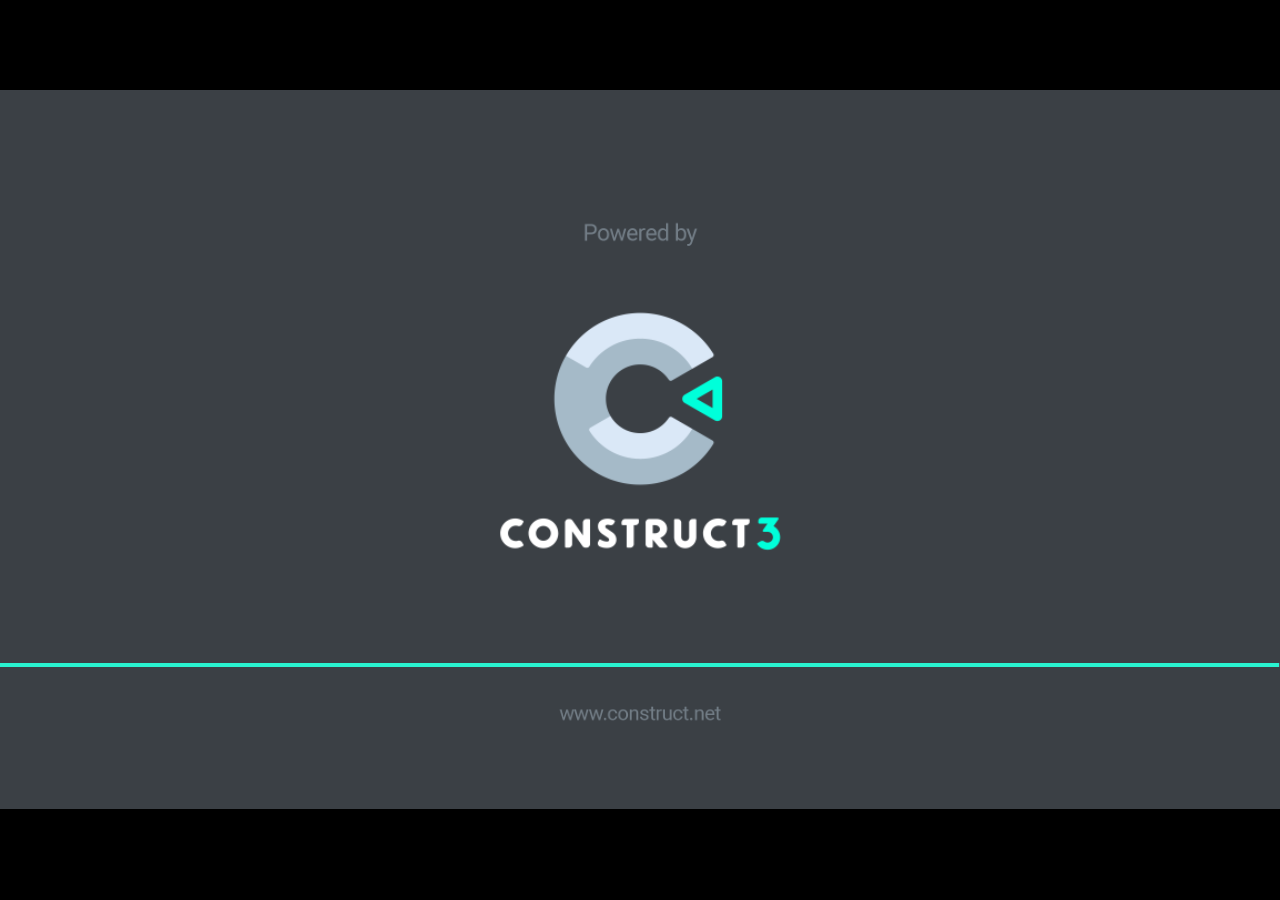
<file: CYBERGUN/index.html>
<!DOCTYPE html>
<html>
<head>
<meta charset="UTF-8">
<title>CYBERGUN</title>
<meta name="viewport" content="width=device-width, initial-scale=1.0, maximum-scale=1.0, minimum-scale=1.0, user-scalable=no">

<meta name="generator" content="Scirra Construct">

	<link rel="manifest" href="appmanifest.json">
	<link rel="apple-touch-icon" sizes="128x128" href="icons/icon-128.png">
	<link rel="apple-touch-icon" sizes="256x256" href="icons/icon-256.png">
	<link rel="apple-touch-icon" sizes="512x512" href="icons/icon-512.png">
	<link rel="icon" type="image/png" href="icons/icon-512.png">

<link rel="stylesheet" href="style.css">


</head>
<body>

<script>
if (location.protocol.substr(0, 4) === "file")
{
	alert("Web exports won't work until you upload them. (When running on the file: protocol, browsers block many features from working for security reasons.)");
}
</script>

	<noscript>
		<div id="notSupportedWrap">
			<h2 id="notSupportedTitle">This content requires JavaScript</h2>
			<p class="notSupportedMessage">JavaScript appears to be disabled. Please enable it to view this content.</p>
		</div>
	</noscript>
	<script src="scripts/supportcheck.js"></script>
	<script src="scripts/offlineclient.js" type="module"></script>
	<script src="scripts/main.js" type="module"></script>
	<script src="scripts/register-sw.js" type="module"></script>

</body>
</html>
</file>
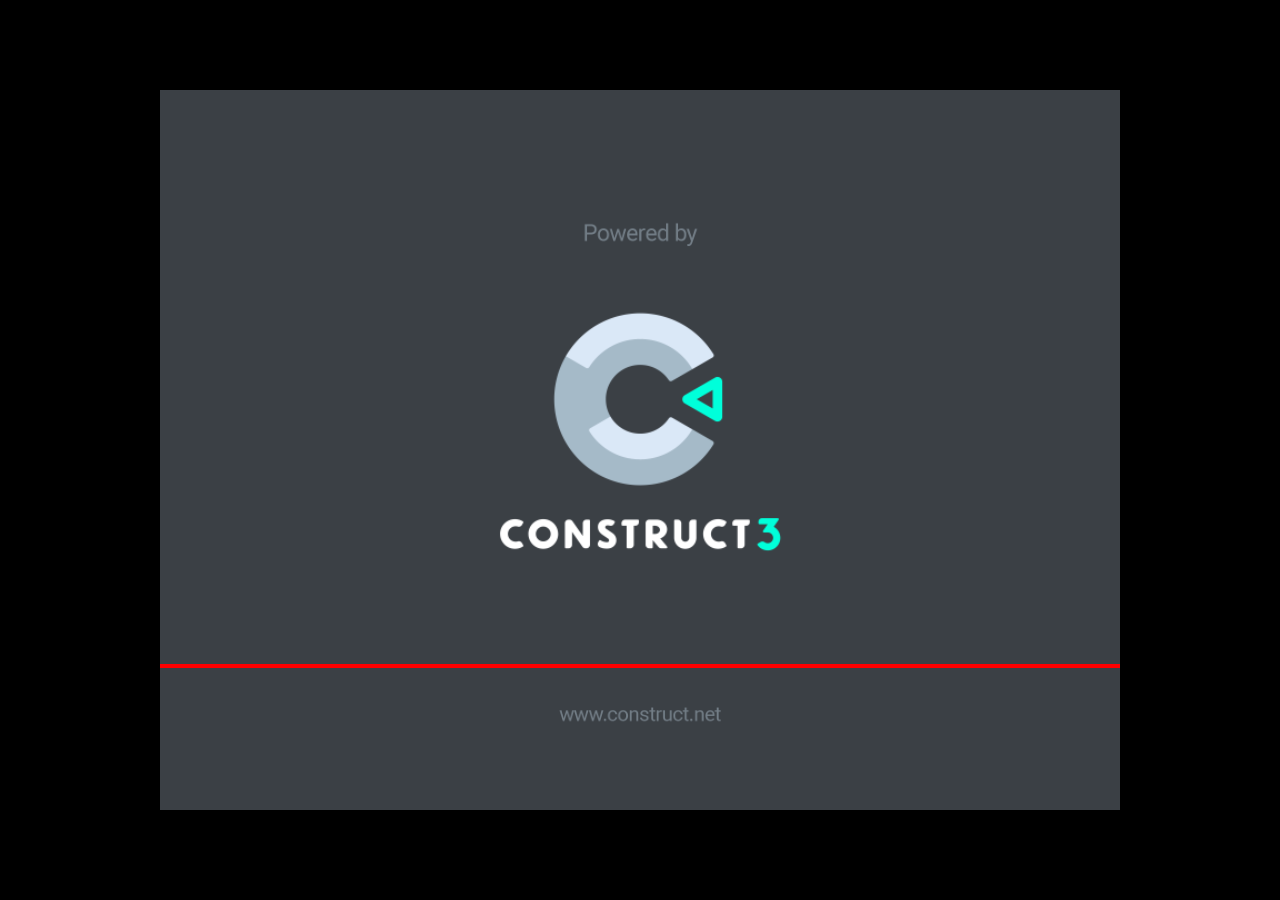
<file: meowtopia/index.html>
<!DOCTYPE html>
<html>
<head>
<meta charset="UTF-8">
<title>Meowtopia Fase 1</title>
<meta name="viewport" content="width=device-width, initial-scale=1.0, maximum-scale=1.0, minimum-scale=1.0, user-scalable=no">

<meta name="generator" content="Scirra Construct">

	<link rel="manifest" href="appmanifest.json">
	<link rel="apple-touch-icon" sizes="128x128" href="icons/icon-128.png">
	<link rel="apple-touch-icon" sizes="256x256" href="icons/icon-256.png">
	<link rel="apple-touch-icon" sizes="512x512" href="icons/icon-512.png">
	<link rel="icon" type="image/png" href="icons/icon-512.png">

<link rel="stylesheet" href="style.css">


</head>
<body>

<script>
if (location.protocol.substr(0, 4) === "file")
{
	alert("Web exports won't work until you upload them. (When running on the file: protocol, browsers block many features from working for security reasons.)");
}
</script>

	<noscript>
		<div id="notSupportedWrap">
			<h2 id="notSupportedTitle">This content requires JavaScript</h2>
			<p class="notSupportedMessage">JavaScript appears to be disabled. Please enable it to view this content.</p>
		</div>
	</noscript>
	<script src="scripts/supportcheck.js"></script>
	<script src="scripts/offlineclient.js" type="module"></script>
	<script src="scripts/main.js" type="module"></script>
	<script src="scripts/register-sw.js" type="module"></script>

</body>
</html>
</file>
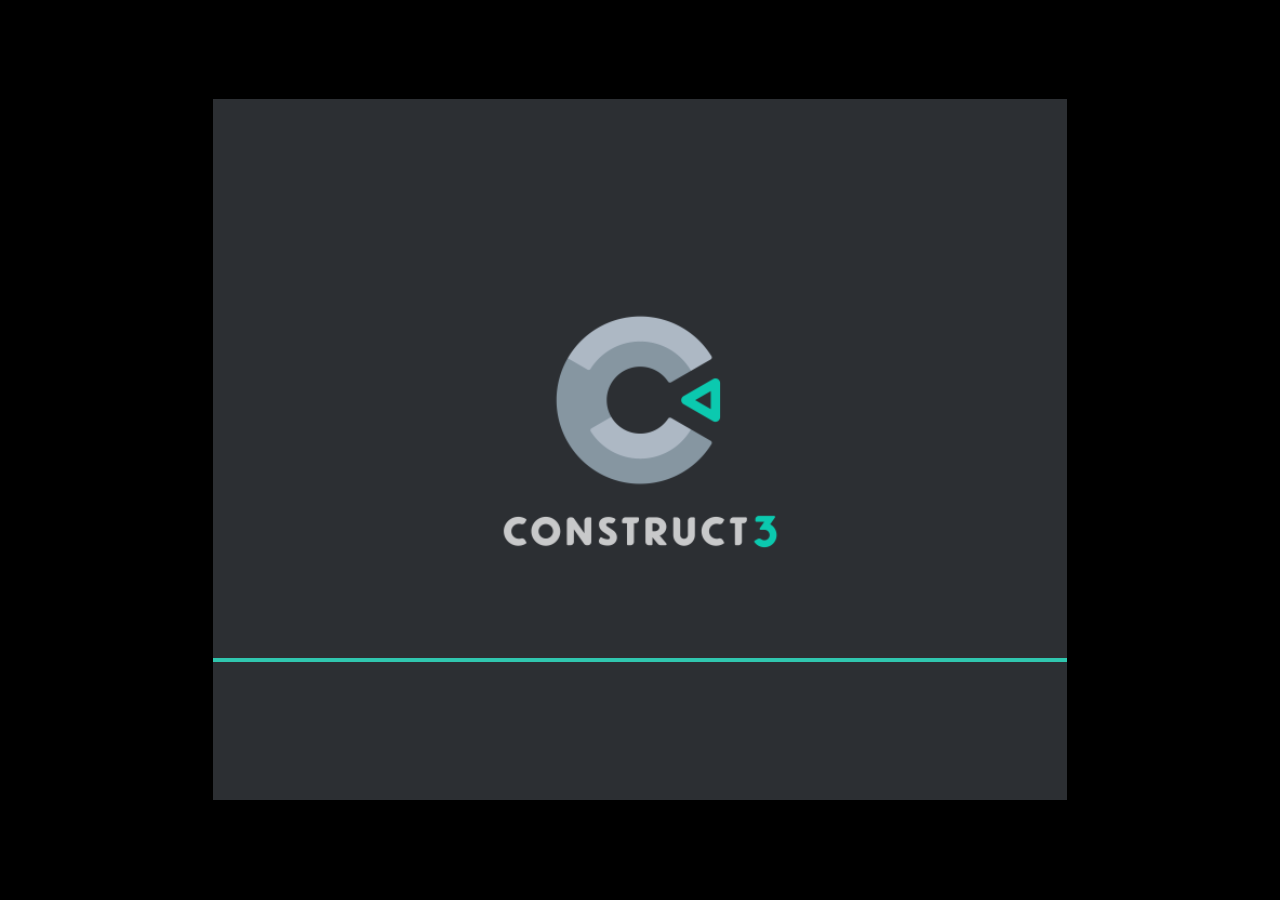
<file: omega/index.html>
<!DOCTYPE html>
<html>
<head>
<meta charset="UTF-8">
<title>meujogo2</title>
<meta name="viewport" content="width=device-width, initial-scale=1.0, maximum-scale=1.0, minimum-scale=1.0, user-scalable=no">

<meta name="generator" content="Scirra Construct">

	<link rel="manifest" href="appmanifest.json">
	<link rel="apple-touch-icon" sizes="128x128" href="icons/icon-128.png">
	<link rel="apple-touch-icon" sizes="256x256" href="icons/icon-256.png">
	<link rel="apple-touch-icon" sizes="512x512" href="icons/icon-512.png">
	<link rel="icon" type="image/png" href="icons/icon-512.png">

<link rel="stylesheet" href="style.css">


</head>
<body>

<script>
if (location.protocol.substr(0, 4) === "file")
{
	alert("Web exports won't work until you upload them. (When running on the file: protocol, browsers block many features from working for security reasons.)");
}
</script>

	<noscript>
		<div id="notSupportedWrap">
			<h2 id="notSupportedTitle">This content requires JavaScript</h2>
			<p class="notSupportedMessage">JavaScript appears to be disabled. Please enable it to view this content.</p>
		</div>
	</noscript>
	<script src="scripts/supportcheck.js"></script>
	<script src="scripts/offlineclient.js" type="module"></script>
	<script src="scripts/main.js" type="module"></script>
	<script src="scripts/register-sw.js" type="module"></script>

</body>
</html>
</file>
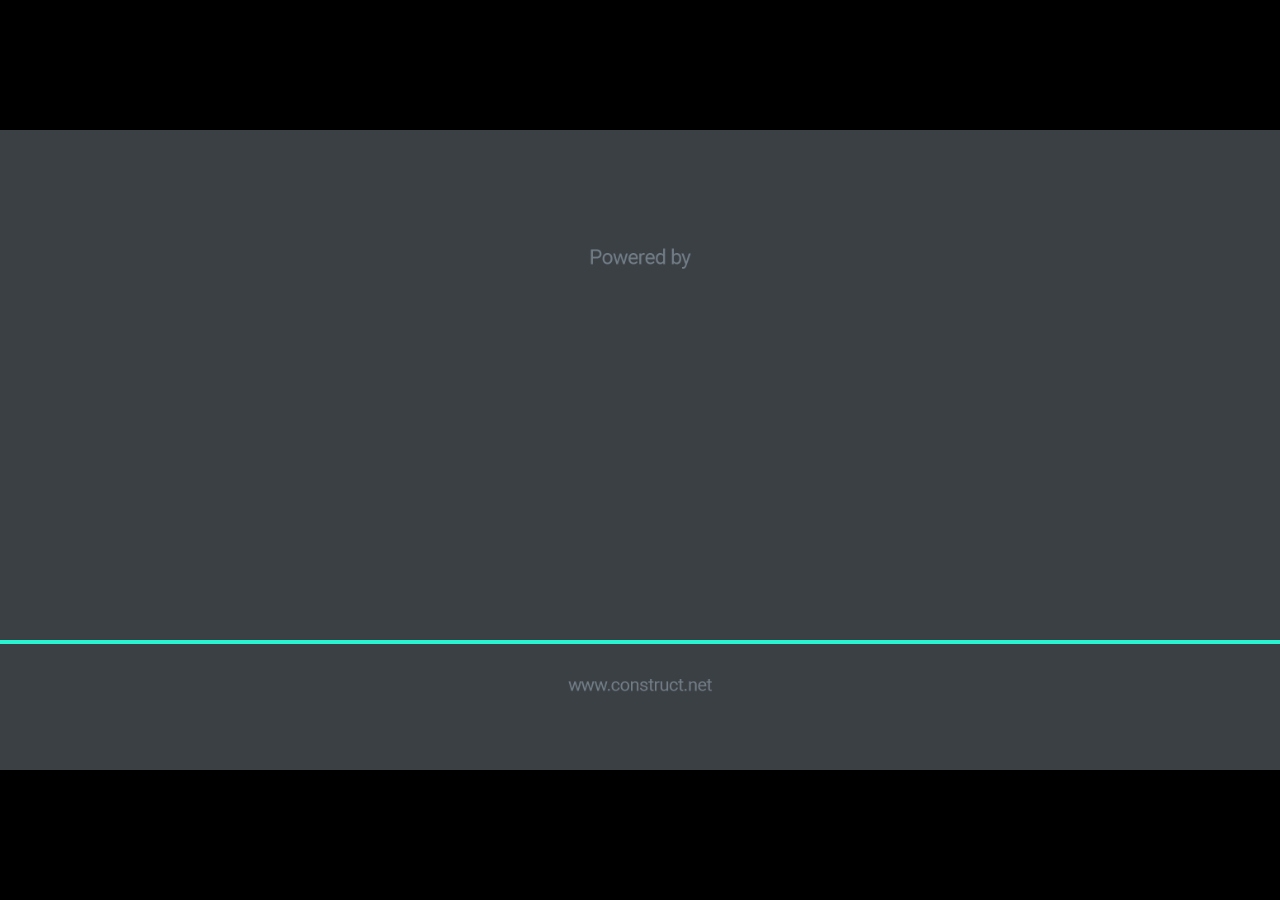
<file: Snake/index.html>
<!DOCTYPE html>
<html>
<head>
<meta charset="UTF-8">
<title>Snake</title>
<meta name="viewport" content="width=device-width, initial-scale=1.0, maximum-scale=1.0, minimum-scale=1.0, user-scalable=no">

<meta name="generator" content="Scirra Construct">

	<link rel="manifest" href="appmanifest.json">
	<link rel="apple-touch-icon" sizes="128x128" href="icons/icon-128.png">
	<link rel="apple-touch-icon" sizes="256x256" href="icons/icon-256.png">
	<link rel="apple-touch-icon" sizes="512x512" href="icons/icon-512.png">
	<link rel="icon" type="image/png" href="icons/icon-512.png">

<link rel="stylesheet" href="style.css">


</head>
<body>

<script>
if (location.protocol.substr(0, 4) === "file")
{
	alert("Web exports won't work until you upload them. (When running on the file: protocol, browsers block many features from working for security reasons.)");
}
</script>

	<noscript>
		<div id="notSupportedWrap">
			<h2 id="notSupportedTitle">This content requires JavaScript</h2>
			<p class="notSupportedMessage">JavaScript appears to be disabled. Please enable it to view this content.</p>
		</div>
	</noscript>
	<script src="scripts/supportcheck.js"></script>
	<script src="scripts/offlineclient.js" type="module"></script>
	<script src="scripts/main.js" type="module"></script>
	<script src="scripts/register-sw.js" type="module"></script>

</body>
</html>
</file>
<file: CYBERGUN/style.css>
html, body {
	padding: 0;
	margin: 0;
	overflow: hidden;
	height: 100%;
}

body {
	background: #000000;
	color: white;
}

html, body, canvas {
	touch-action-delay: none;
	touch-action: none;
}

canvas, .c3htmlwrap {
	position: absolute;
}

.c3htmlwrap {
	contain: strict;
}

.c3overlay {
	pointer-events: none;
}

.c3htmlwrap > * {
	pointer-events: auto;
}

/* HACK - work around elements being selectable only in iOS WKWebView for some reason */
html[ioswebview] .c3htmlwrap,
html[ioswebview] canvas {
	-webkit-user-select: none;
	user-select: none;
}

html[ioswebview] .c3htmlwrap > * {
	-webkit-user-select: auto;
	user-select: auto;
}

#notSupportedWrap {
	margin: 2em auto 1em auto;
	width: 75%;
	max-width: 45em;
	border: 2px solid #aaa;
	border-radius: 1em;
	padding: 2em;
	background-color: #f0f0f0;
	font-family: "Segoe UI", Frutiger, "Frutiger Linotype", "Dejavu Sans", "Helvetica Neue", Arial, sans-serif;
	color: black;
}

#notSupportedTitle {
	font-size: 1.8em;
}

.notSupportedMessage {
	font-size: 1.2em;
}

.notSupportedMessage em {
	color: #888;
}

/* bbcode styles */
.bbCodeH1 {
	font-size: 2em;
	font-weight: bold;
}

.bbCodeH2 {
	font-size: 1.5em;
	font-weight: bold;
}

.bbCodeH3 {
	font-size: 1.25em;
	font-weight: bold;
}

.bbCodeH4 {
	font-size: 1.1em;
	font-weight: bold;
}

.bbCodeItem::before {
	content: " • ";
}

/* For text icons converted to HTML: size the height to the line height
   preserving the aspect ratio. Also add position: relative as that allows
   just adding a 'top' style for the iconoffsety style. */
.c3-text-icon {
	height: 1em;
	width: auto;
	position: relative;
}

/* screen reader text */
.c3-screen-reader-text {
	position: absolute;
	width: 1px;
    height: 1px;
    overflow: hidden;
    clip: rect(1px, 1px, 1px, 1px);
}
</file>
<file: meowtopia/style.css>
html, body {
	padding: 0;
	margin: 0;
	overflow: hidden;
}

body {
	min-width: 100%;
	width: 100%;
	max-width: 100%;
	min-height: 100%;
	height: 100%;
	max-height: 100%;
	
	background: #000000;
	color: white;
}

html, body, canvas {
	touch-action-delay: none;
	touch-action: none;
}

canvas, .c3htmlwrap {
	position: absolute;
}

.c3htmlwrap {
	contain: strict;
}

.c3overlay {
	pointer-events: none;
}

.c3htmlwrap > * {
	pointer-events: auto;
}

/* HACK - work around elements being selectable only in iOS WKWebView for some reason */
html[ioswebview] .c3htmlwrap,
html[ioswebview] canvas {
	-webkit-user-select: none;
	user-select: none;
}

html[ioswebview] .c3htmlwrap > * {
	-webkit-user-select: auto;
	user-select: auto;
}

#notSupportedWrap {
	margin: 2em auto 1em auto;
	width: 75%;
	max-width: 45em;
	border: 2px solid #aaa;
	border-radius: 1em;
	padding: 2em;
	background-color: #f0f0f0;
	font-family: "Segoe UI", Frutiger, "Frutiger Linotype", "Dejavu Sans", "Helvetica Neue", Arial, sans-serif;
	color: black;
}

#notSupportedTitle {
	font-size: 1.8em;
}

.notSupportedMessage {
	font-size: 1.2em;
}

.notSupportedMessage em {
	color: #888;
}

/* bbcode styles */
.bbCodeH1 {
	font-size: 2em;
	font-weight: bold;
}

.bbCodeH2 {
	font-size: 1.5em;
	font-weight: bold;
}

.bbCodeH3 {
	font-size: 1.25em;
	font-weight: bold;
}

.bbCodeH4 {
	font-size: 1.1em;
	font-weight: bold;
}

.bbCodeItem::before {
	content: " • ";
}

/* For text icons converted to HTML: size the height to the line height
   preserving the aspect ratio. Also add position: relative as that allows
   just adding a 'top' style for the iconoffsety style. */
.c3-text-icon {
	height: 1em;
	width: auto;
	position: relative;
}

/* screen reader text */
.c3-screen-reader-text {
	position: absolute;
	width: 1px;
    height: 1px;
    overflow: hidden;
    clip: rect(1px, 1px, 1px, 1px);
}
</file>
<file: omega/style.css>
html, body {
	padding: 0;
	margin: 0;
	overflow: hidden;
}

body {
	min-width: 100%;
	width: 100%;
	max-width: 100%;
	min-height: 100%;
	height: 100%;
	max-height: 100%;
	
	background: #000000;
	color: white;
}

html, body, canvas {
	touch-action-delay: none;
	touch-action: none;
}

canvas, .c3htmlwrap {
	position: absolute;
}

.c3htmlwrap {
	contain: strict;
}

.c3overlay {
	pointer-events: none;
}

.c3htmlwrap > * {
	pointer-events: auto;
}

/* HACK - work around elements being selectable only in iOS WKWebView for some reason */
html[ioswebview] .c3htmlwrap,
html[ioswebview] canvas {
	-webkit-user-select: none;
	user-select: none;
}

html[ioswebview] .c3htmlwrap > * {
	-webkit-user-select: auto;
	user-select: auto;
}

#notSupportedWrap {
	margin: 2em auto 1em auto;
	width: 75%;
	max-width: 45em;
	border: 2px solid #aaa;
	border-radius: 1em;
	padding: 2em;
	background-color: #f0f0f0;
	font-family: "Segoe UI", Frutiger, "Frutiger Linotype", "Dejavu Sans", "Helvetica Neue", Arial, sans-serif;
	color: black;
}

#notSupportedTitle {
	font-size: 1.8em;
}

.notSupportedMessage {
	font-size: 1.2em;
}

.notSupportedMessage em {
	color: #888;
}

/* bbcode styles */
.bbCodeH1 {
	font-size: 2em;
	font-weight: bold;
}

.bbCodeH2 {
	font-size: 1.5em;
	font-weight: bold;
}

.bbCodeH3 {
	font-size: 1.25em;
	font-weight: bold;
}

.bbCodeH4 {
	font-size: 1.1em;
	font-weight: bold;
}

.bbCodeItem::before {
	content: " • ";
}

/* For text icons converted to HTML: size the height to the line height
   preserving the aspect ratio. Also add position: relative as that allows
   just adding a 'top' style for the iconoffsety style. */
.c3-text-icon {
	height: 1em;
	width: auto;
	position: relative;
}

/* screen reader text */
.c3-screen-reader-text {
	position: absolute;
	width: 1px;
    height: 1px;
    overflow: hidden;
    clip: rect(1px, 1px, 1px, 1px);
}
</file>
<file: Snake/style.css>
html, body {
	padding: 0;
	margin: 0;
	overflow: hidden;
}

body {
	min-width: 100%;
	width: 100%;
	max-width: 100%;
	min-height: 100%;
	height: 100%;
	max-height: 100%;
	
	background: #000000;
	color: white;
}

html, body, canvas {
	touch-action-delay: none;
	touch-action: none;
}

canvas, .c3htmlwrap {
	position: absolute;
}

.c3htmlwrap {
	contain: strict;
}

.c3overlay {
	pointer-events: none;
}

.c3htmlwrap > * {
	pointer-events: auto;
}

/* HACK - work around elements being selectable only in iOS WKWebView for some reason */
html[ioswebview] .c3htmlwrap,
html[ioswebview] canvas {
	-webkit-user-select: none;
	user-select: none;
}

html[ioswebview] .c3htmlwrap > * {
	-webkit-user-select: auto;
	user-select: auto;
}

#notSupportedWrap {
	margin: 2em auto 1em auto;
	width: 75%;
	max-width: 45em;
	border: 2px solid #aaa;
	border-radius: 1em;
	padding: 2em;
	background-color: #f0f0f0;
	font-family: "Segoe UI", Frutiger, "Frutiger Linotype", "Dejavu Sans", "Helvetica Neue", Arial, sans-serif;
	color: black;
}

#notSupportedTitle {
	font-size: 1.8em;
}

.notSupportedMessage {
	font-size: 1.2em;
}

.notSupportedMessage em {
	color: #888;
}

/* bbcode styles */
.bbCodeH1 {
	font-size: 2em;
	font-weight: bold;
}

.bbCodeH2 {
	font-size: 1.5em;
	font-weight: bold;
}

.bbCodeH3 {
	font-size: 1.25em;
	font-weight: bold;
}

.bbCodeH4 {
	font-size: 1.1em;
	font-weight: bold;
}

.bbCodeItem::before {
	content: " • ";
}

/* For text icons converted to HTML: size the height to the line height
   preserving the aspect ratio. Also add position: relative as that allows
   just adding a 'top' style for the iconoffsety style. */
.c3-text-icon {
	height: 1em;
	width: auto;
	position: relative;
}

/* screen reader text */
.c3-screen-reader-text {
	position: absolute;
	width: 1px;
    height: 1px;
    overflow: hidden;
    clip: rect(1px, 1px, 1px, 1px);
}
</file>
